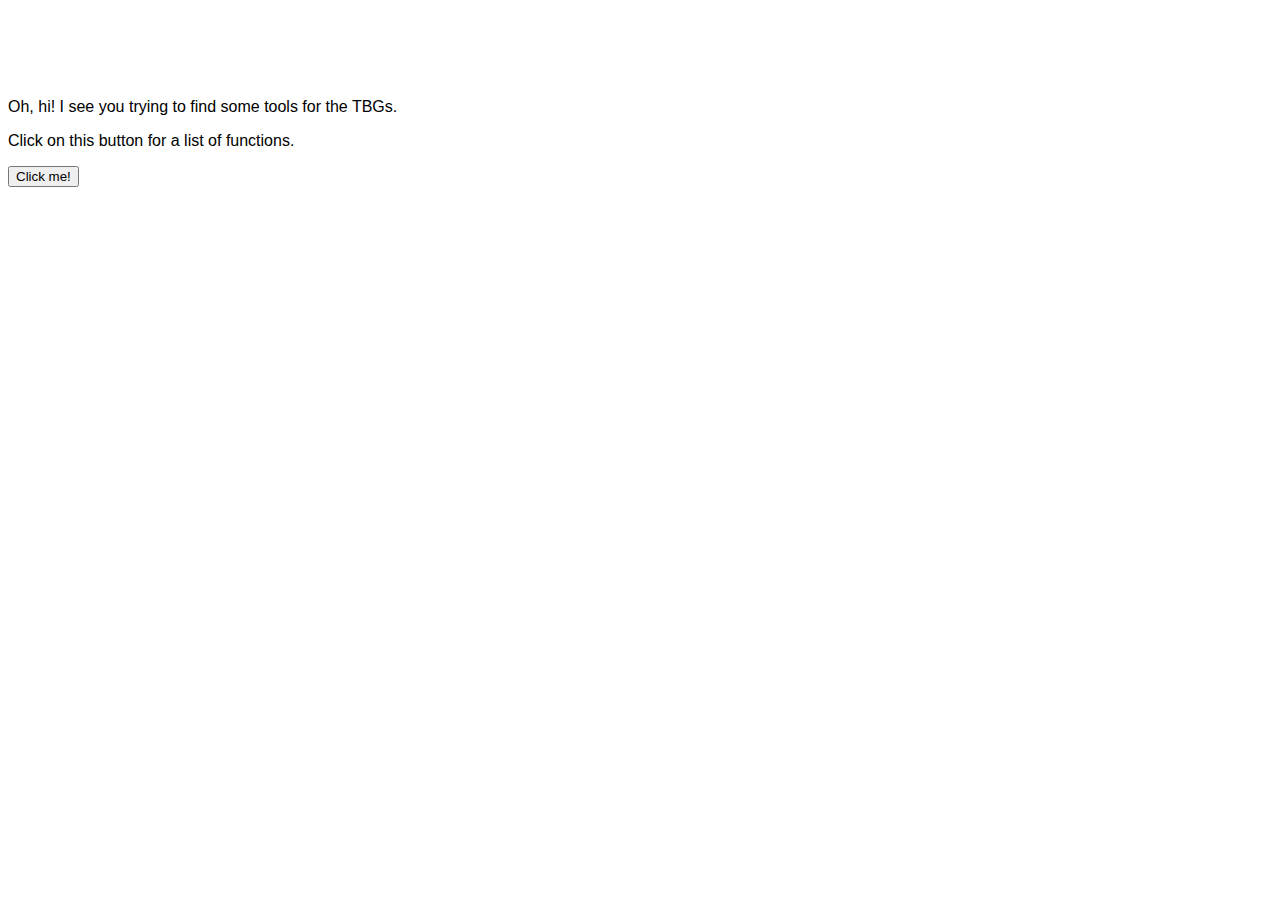
<file: index.html>
<!DOCTYPE html>
<html>
	<head>
		<meta charset="utf-8">
        	<meta name="viewport" content="width=device-width">
        	<title>TBG Tools</title>
		<link rel="icon" href="https://raw.githubusercontent.com/Byron-Inc/TBG/main/favico.ico" 		type="image/ico">
        	<link href="/style/index.css" rel="stylesheet" type="text/css" />
	</head>
	<body>
		<iframe src="https://tbg-tools.github.io/misc/topbar" width="1500" height="70" frameBorder="0"></iframe>
		<p>Oh, hi! I see you trying to find some tools for the TBGs.</p>
		<p>Click on this button for a list of functions.</p>
		<a href = "/tools/"><button type="button">Click me!</button></a>
	</body>
</html>
</file>
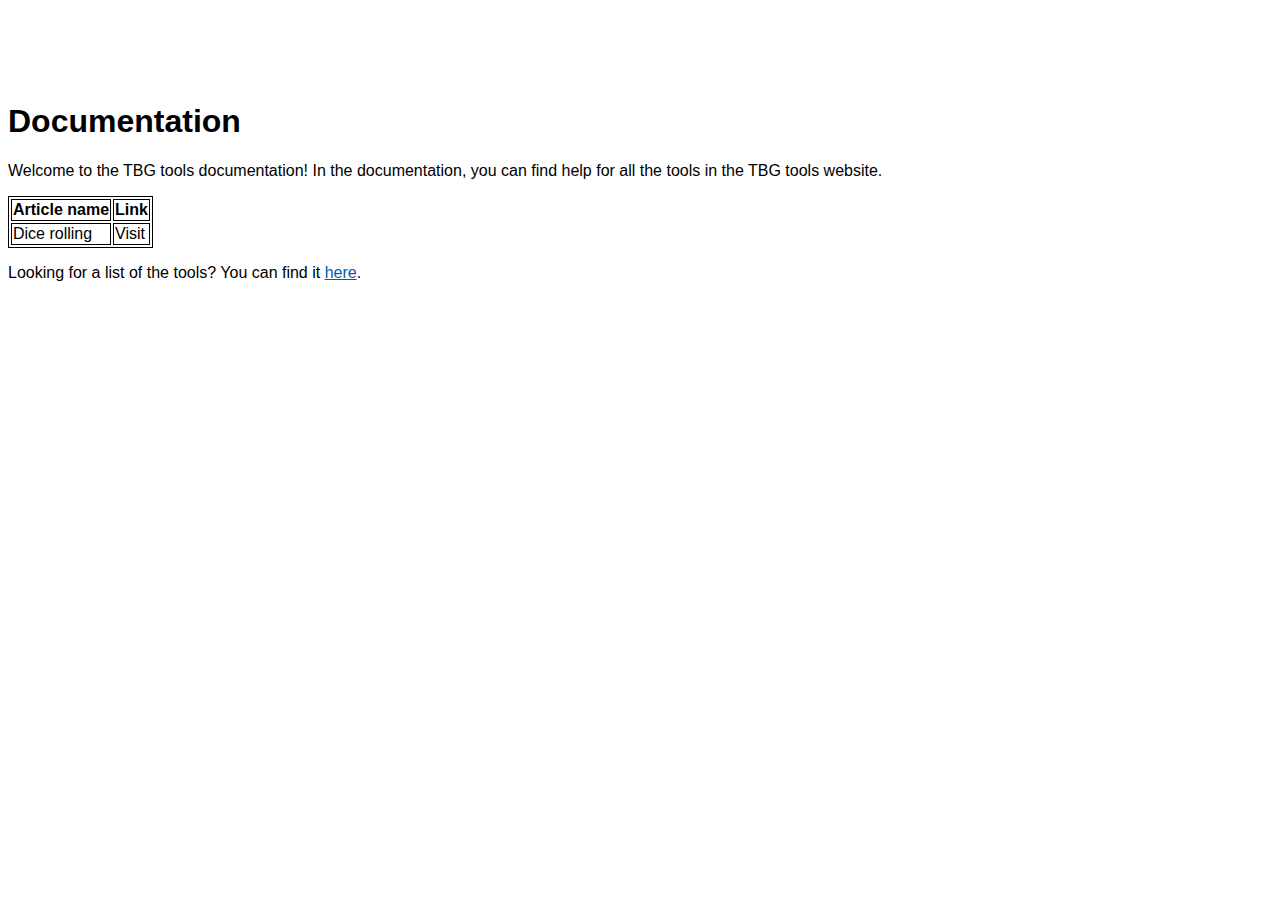
<file: help/index.html>
<!DOCTYPE html>
<html>
<head>
<title>Documentation</title>
<link rel="icon" href="https://raw.githubusercontent.com/Byron-Inc/TBG/main/favico.ico" type="image/ico">
<style>
table, th, td {
  border: 1px solid black;
}

body {
  font-family: "trebuchet ms", Verdana, Helvetica, Arial, sans-serif;
}

a:link {
  color: #005cb1;
}

a:visited {
  color: #005cb1;
}

a:hover {
  color: #b42000;
}

a:active {
  color: #b42000;
}
</style>
</head>
<body>

<iframe src="https://tbg-tools.github.io/misc/topbar" width="1500" height="70" frameBorder="0"></iframe>

<h1>Documentation</h1>
<p>Welcome to the TBG tools documentation! In the documentation, you can find help for all the tools in the TBG tools website.</p>
<table>
<tbody>
<tr>
<td><b>Article name</b></td>
<td><b>Link</b></td>
</tr>
<tr>
<td>Dice rolling</td>
<td>Visit</td>
</tr>
</tbody>
</table>
<p>Looking for a list of the tools? You can find it <a href="https://tbg-tools.github.io/tools/">here</a>.</p>

</body>
</html>
</file>
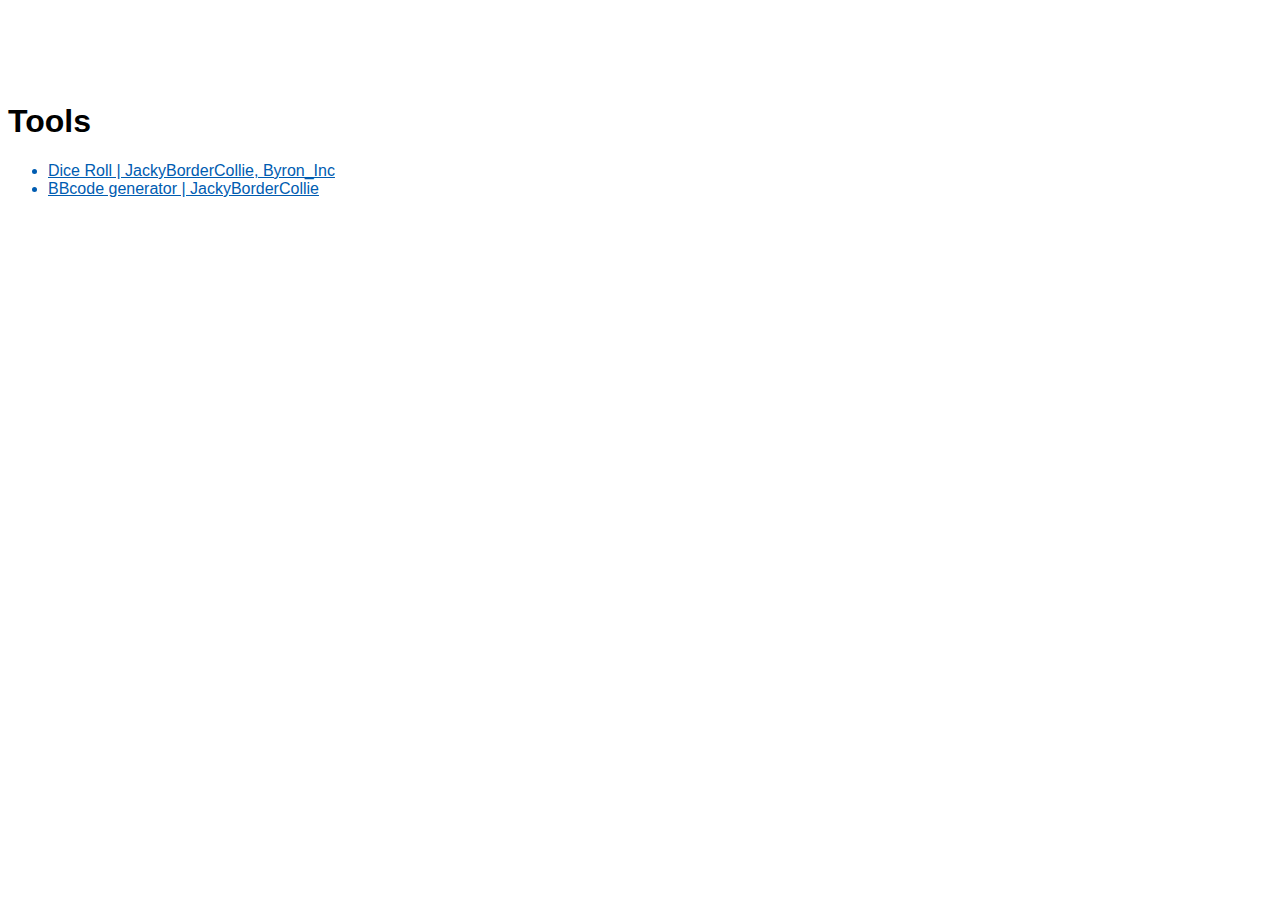
<file: tools/index.html>
<!DOCTYPE html>
<html>
	<head>
		<meta charset="utf-8">
        	<meta name="viewport" content="width=device-width">
        	<title>TBG Tools</title>
        	<link href="/style/tool-main.css" rel="stylesheet" type="text/css" />
		<link rel="icon" href="https://raw.githubusercontent.com/Byron-Inc/TBG/main/favico.ico" 		type="image/ico">
	</head>
	<body>
		<iframe src="https://tbg-tools.github.io/misc/topbar" width="1500" height="70" frameBorder="0"></iframe>
		<h1>Tools</h1>
		<ul>
			<a href="https://tbg-tools.github.io/tools/dice"><li>Dice Roll | JackyBorderCollie, Byron_Inc</li></a>
			<a href="https://tbg-tools.github.io/tools/bbcodegenerator"><li>BBcode generator | JackyBorderCollie</li></a>
     		<ul>
	</body>
</html>
</file>
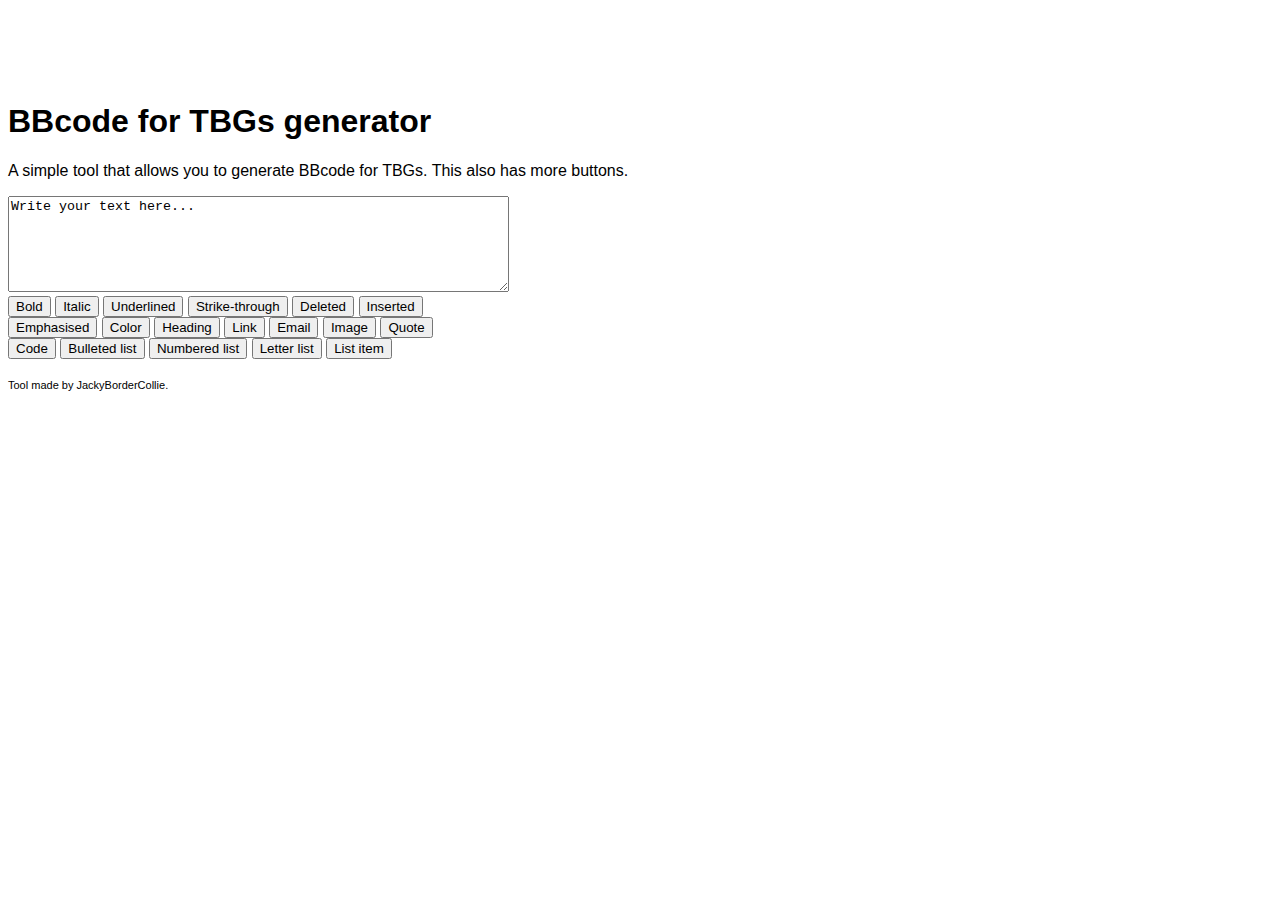
<file: tools/bbcodegenerator.html>
<!DOCTYPE html>
<html>
<head>
<title>BBcode generator</title>
<link rel="icon" href="https://raw.githubusercontent.com/Byron-Inc/TBG/main/favico.ico" type="image/ico">
<style>
body {
  font-family: "trebuchet ms", Verdana, Helvetica, Arial, sans-serif;
}

a:link {
  color: #005cb1;
}

a:visited {
  color: #005cb1;
}

a:hover {
  color: #b42000;
}

a:active {
  color: #b42000;
}
</style>
</head>
<body>

<iframe src="https://tbg-tools.github.io/misc/topbar" width="1500" height="70" frameBorder="0"></iframe>
<h1>BBcode for TBGs generator</h1>
<p>A simple tool that allows you to generate BBcode for TBGs. This also has more buttons.</p>

<textarea id="text" name="w3review" rows="6" cols="60">
Write your text here...</textarea>
<br />
<input type="button" value="Bold" id="bold" /> <input type="button" value="Italic" id="italic" /> <input type="button" value="Underlined" id="underlined" /> <input type="button" value="Strike-through" id="strike" /> <input type="button" value="Deleted" id="deleted" /> <input type="button" value="Inserted" id="insert" /> <br> <input type="button" value="Emphasised" id="emphasised" /> <input type="button" value="Color" id="color" /> <input type="button" value="Heading" id="heading" /> <input type="button" value="Link" id="link" /> <input type="button" value="Email" id="email" /> <input type="button" value="Image" id="image" /> <input type="button" value="Quote" id="quote" /> <br> <input type="button" value="Code" id="code" /> <input type="button" value="Bulleted list" id="listbullet" /> <input type="button" value="Numbered list" id="listnumber" /> <input type="button" value="Letter list" id="listletters" /> <input type="button" value="List item" id="itemlist" />
<script type="text/javascript">
document.getElementById("bold").addEventListener('click', function () {
    var text = document.getElementById('text');
    text.value += '[b]Your bold text here[/b]';
});

document.getElementById("italic").addEventListener('click', function () {
    var text = document.getElementById('text');
    text.value += '[i]Your italic text here[/i]';
});

document.getElementById("underlined").addEventListener('click', function () {
    var text = document.getElementById('text');
    text.value += '[u]Your underlined text here[/u]';
});

document.getElementById("strike").addEventListener('click', function () {
    var text = document.getElementById('text');
    text.value += '[s]Your strike-through text here[/s]';
});

document.getElementById("deleted").addEventListener('click', function () {
    var text = document.getElementById('text');
    text.value += '[del]Your deleted text here[/del]';
});

document.getElementById("insert").addEventListener('click', function () {
    var text = document.getElementById('text');
    text.value += '[ins]Your inserted text here[/ins]';
});

document.getElementById("emphasised").addEventListener('click', function () {
    var text = document.getElementById('text');
    text.value += '[em]Your emphasised text here[/em]';
});

document.getElementById("color").addEventListener('click', function () {
    var text = document.getElementById('text');
    text.value += '[color=yourcolorhexcodehere]Text you want to color goes here[/color]';
});

document.getElementById("heading").addEventListener('click', function () {
    var text = document.getElementById('text');
    text.value += '[h]Your heading text here[/h]';
});

document.getElementById("link").addEventListener('click', function () {
    var text = document.getElementById('text');
    text.value += '[url=linkurl]Text you want to place the link here[/url]';
});

document.getElementById("email").addEventListener('click', function () {
    var text = document.getElementById('text');
    text.value += '[email=vaildemailhere]Text you want to place the email here[/email]';
});

document.getElementById("image").addEventListener('click', function () {
    var text = document.getElementById('text');
    text.value += '[img]Direct link to the image here[/img]';
});

document.getElementById("quote").addEventListener('click', function () {
    var text = document.getElementById('text');
    text.value += '[quote=persontoquote]Your quote text here[/url]';
});

document.getElementById("code").addEventListener('click', function () {
    var text = document.getElementById('text');
    text.value += '[code]Your code text here[/code]';
});

document.getElementById("listbullet").addEventListener('click', function () {
    var text = document.getElementById('text');
    text.value += '[list][/list]';
});

document.getElementById("listnumber").addEventListener('click', function () {
    var text = document.getElementById('text');
    text.value += '[list=1][/list]';
});

document.getElementById("listletters").addEventListener('click', function () {
    var text = document.getElementById('text');
    text.value += '[list=a][/list]';
});

document.getElementById("itemlist").addEventListener('click', function () {
    var text = document.getElementById('text');
    text.value += '[*][/*]';
});
</script>
<p><span style="font-size: 11px;">Tool made by JackyBorderCollie.</span></p>
</body>
</html>
</file>
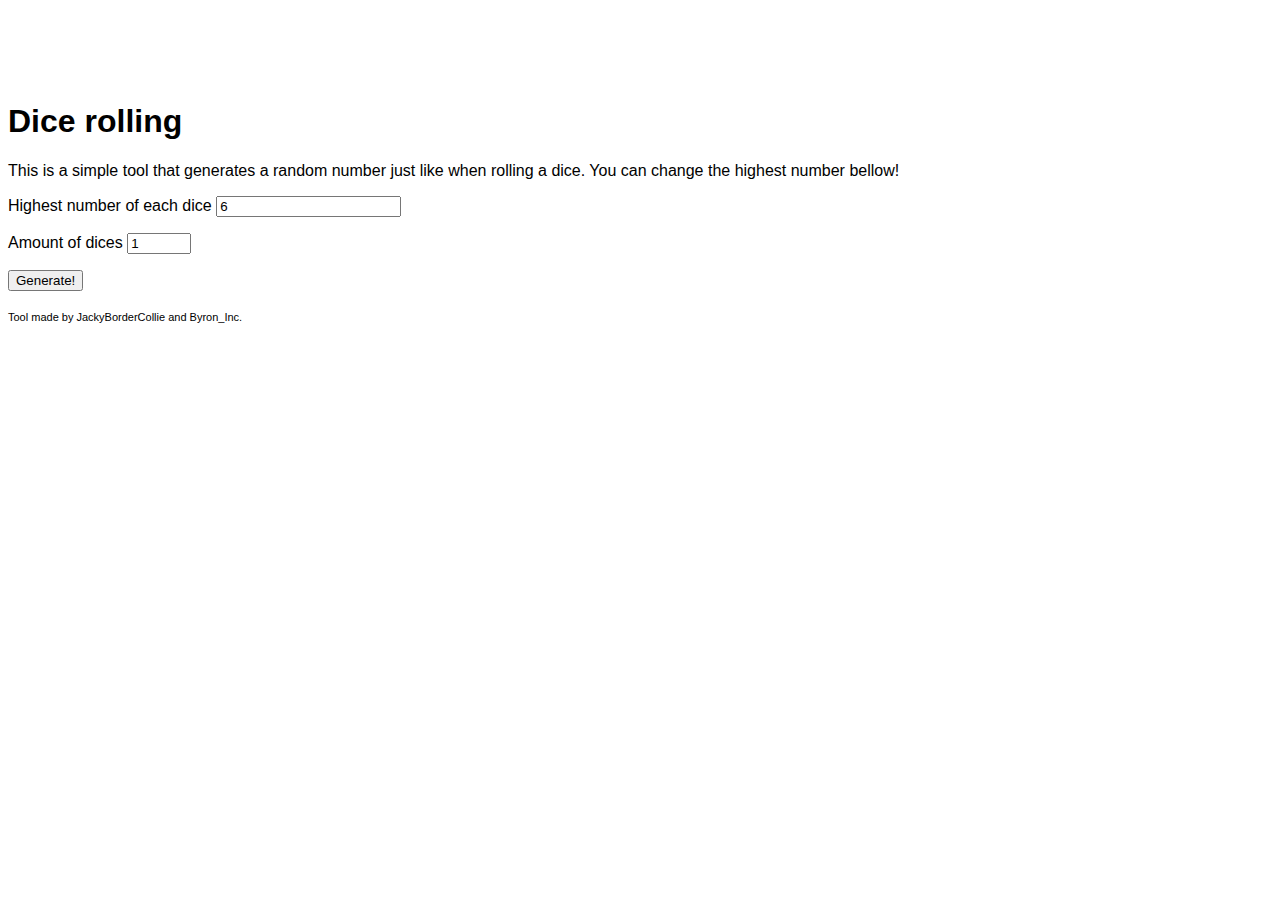
<file: tools/dice.html>
<!DOCTYPE html>
<html>
<head>
<title>Dice</title>
<link rel="icon" href="https://raw.githubusercontent.com/Byron-Inc/TBG/main/favico.ico" type="image/ico">
<style>
body {
  font-family: "trebuchet ms", Verdana, Helvetica, Arial, sans-serif;
}

a:link {
  color: #005cb1;
}

a:visited {
  color: #005cb1;
}

a:hover {
  color: #b42000;
}

a:active {
  color: #b42000;
}
</style>
</head>
<body>

<iframe src="https://tbg-tools.github.io/misc/topbar" width="1500" height="70" frameBorder="0"></iframe>

<h1>Dice rolling</h1>
<p>This is a simple tool that generates a random number just like when rolling a dice. You can change the highest number bellow!</p>

<p>Highest number of each dice <input type="number" id="maxnum" value="6"></p>
<p>Amount of dices <input type="number" id="dies" value="1" min="1" max="200"></p>

<button onclick="roll()">Generate!</button>

<p id="diceresult"></p>

<script>
function roll() {
	var x = document.getElementById("maxnum").value;
	var max = document.getElementById("dies").value;
	var list = [];
	for (var i = 0; i < max; i++) {
		list.push(Math.floor(Math.random() * x) + 1);
	}
	document.getElementById("diceresult").innerHTML = list.join(", ")
	
}
</script>
<p><span style="font-size: 11px;">Tool made by JackyBorderCollie and Byron_Inc.</span></p>
</body>
</html>
</file>
<file: style/index.css>
body {
  font-family: "trebuchet ms", Verdana, Helvetica, Arial, sans-serif;
}

a:link {
  color: #005cb1;
}

a:visited {
  color: #005cb1;
}

a:hover {
  color: #b42000;
}

a:active {
  color: #b42000;
}
</file>
<file: style/tool-main.css>
body {
  font-family: "trebuchet ms", Verdana, Helvetica, Arial, sans-serif;
}

a:link {
  color: #005cb1;
}

a:visited {
  color: #005cb1;
}

a:hover {
  color: #b42000;
}

a:active {
  color: #b42000;
}
</file>
